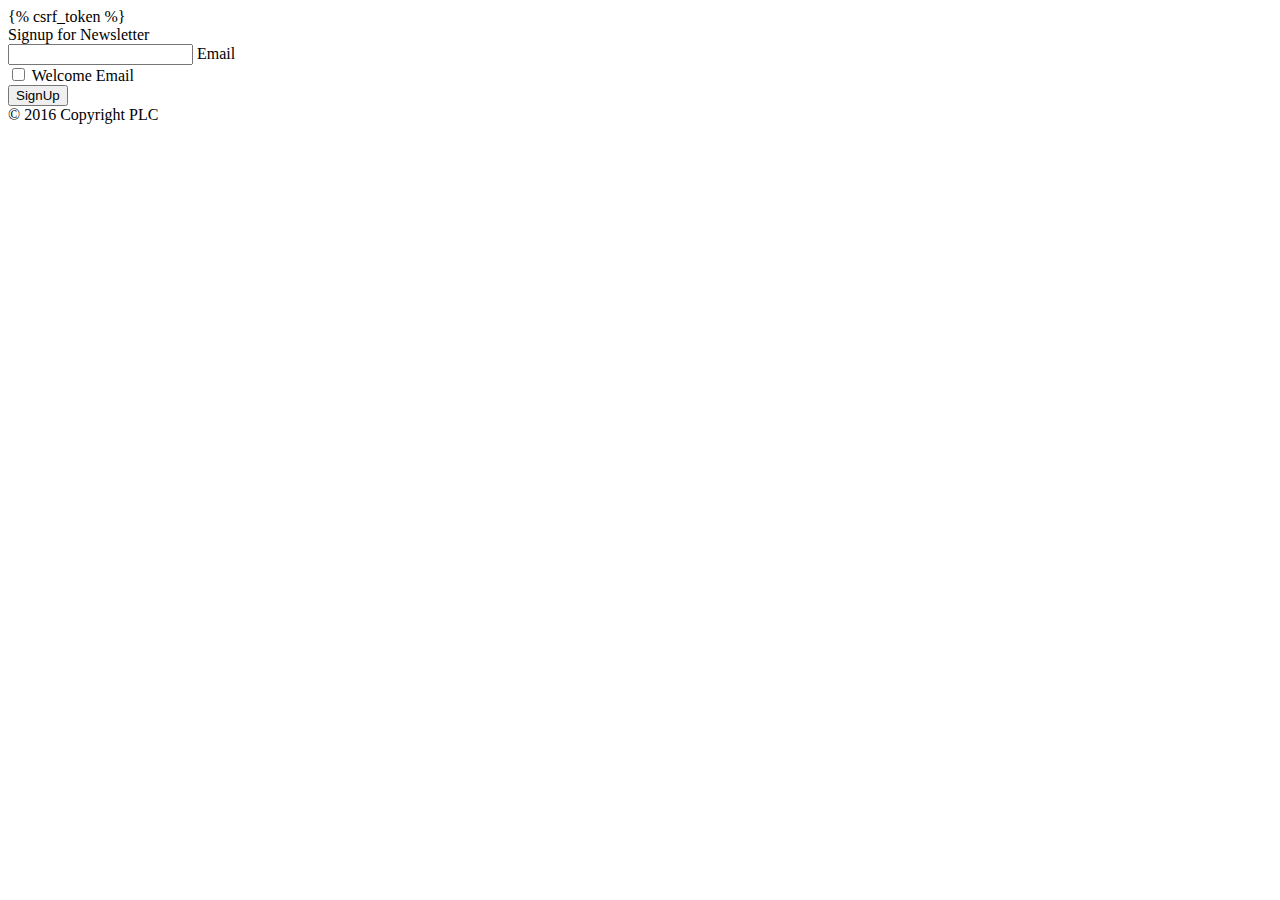
<file: customers/templates/index.html>
<!DOCTYPE html>
<html>
  <head>
    <!--Import Google Icon Font-->
    <link
      href="http://fonts.googleapis.com/icon?family=Material+Icons"
      rel="stylesheet"
    />

    <link type="text/css" rel="stylesheet" media="screen,projection" />
  </head>

  <body>
    <nav>
      <div class="nav-wrapper container"></div>
    </nav>
    <div class="container login-f">
      <div class="row">
        <form
          class="col s12 m6 offset-m3"
          action="/success"
          id="form"
          method="POST"
        >
          {% csrf_token %}
          <div class="card blue-grey darken-1">
            <div class="card-content white-text">
              <span class="card-title">Signup for Newsletter</span>
              <div class="input-field col s12">
                <input id="email" type="email" name="email" class="validate" />
                <label for="email">Email</label>
              </div>
              <div class="col s12">
                <input
                  type="checkbox"
                  class="filled-in"
                  name="checkbox"
                  id="test5"
                />
                <label for="test5">Welcome Email</label>
              </div>
            </div>
            <div class="card-action">
              <button type="submit">SignUp</button>
            </div>
          </div>
        </form>
      </div>
    </div>
    <footer class="page-footer">
      <div class="footer-copyright">
        <div class="container">© 2016 Copyright PLC</div>
      </div>
    </footer>
  </body>
</html>
</file>
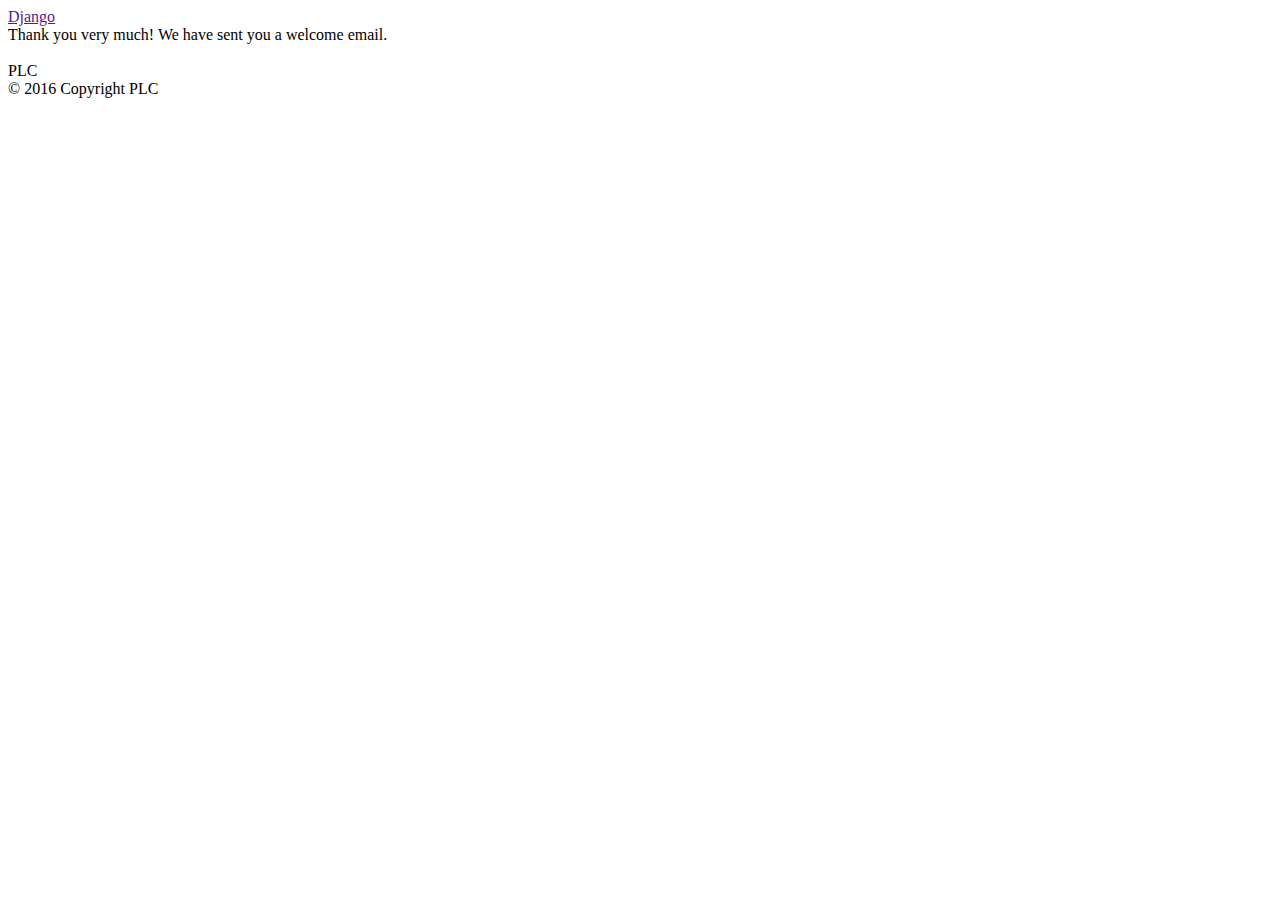
<file: customers/templates/success.html>
<!DOCTYPE html>
<html>
  <head>
    <!--Import Google Icon Font-->
    <link
      href="http://fonts.googleapis.com/icon?family=Material+Icons"
      rel="stylesheet"
    />

    <!--Let browser know website is optimized for mobile-->
    <meta name="viewport" content="width=device-width, initial-scale=1.0" />
  </head>

  <body>
    <nav>
      <div class="nav-wrapper container">
        <a href="" class="brand-logo">Django</a>
      </div>
    </nav>
    <div class="container login-f">
      <div class="row">
        <div class="col s12 m6 offset-m3">
          <div class="card-panel teal">
            <span class="white-text"
              >Thank you very much! We have sent you a welcome email.
              <br />
              <br />
              PLC
            </span>
          </div>
        </div>
      </div>
    </div>
    <footer class="page-footer">
      <div class="footer-copyright">
        <div class="container">© 2016 Copyright PLC</div>
      </div>
    </footer>
  </body>
</html>
</file>
